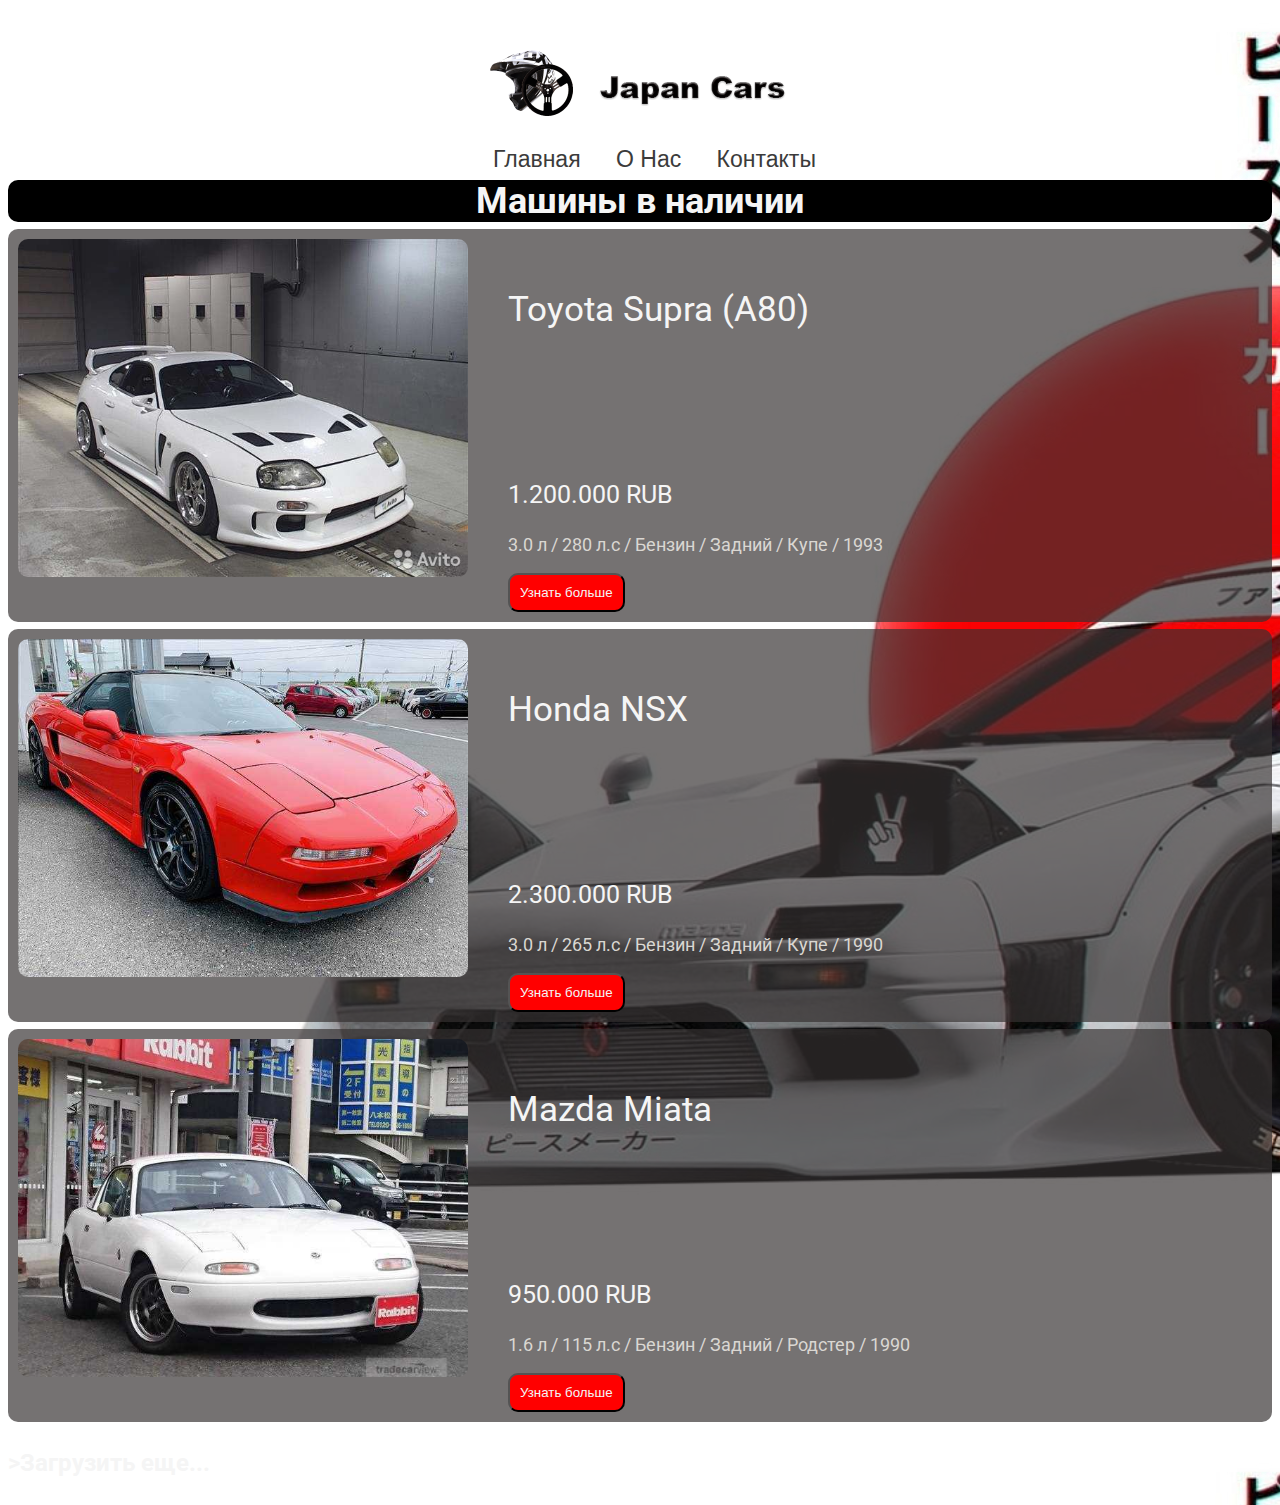
<file: index.html>
<!DOCTYPE html>
<html lang="ru">
<head>
    <meta charset="UTF-8">
    <meta http-equiv="X-UA-Compatible" content="IE=edge">
    <meta name="viewport" content="width=device-width, initial-scale=1.0">
    <link rel="icon" href="img/logosite.ico" type="image/x-icon">
    <link rel="stylesheet" href="https://cdn.jsdelivr.net/npm/bootstrap@5.1.3/dist/css/bootstrap.min.css" integrity="sha384-1BmE4kWBq78iYhFldvKuhfTAU6auU8tT94WrHftjDbrCEXSU1oBoqyl2QvZ6jIW3" crossorigin="anonymous">
    <link rel="stylesheet" href="css/style.css">
    <title>JPN Cars</title>
</head>
<body>
    <header >
      <div class="container">
        <img src="img/logo.png" alt="logo" class="logo">
        <img src="img/text.png" alt="">
        <div class="navbar">
        <nav>
            <a href="#main">Главная</a>
            <a href="html/about.html">О Нас</a>
            <a href="html/contacts.html">Контакты</a>
        </nav>
        </div>
      </div>
    </header>
    <main id="main">
        <section>
            <div class="container">
                <div class="dic">
                    <h1>Машины в наличии</h1>
                </div>
            </div>
        </section>
        <section>
            <div class="container">
                <div class="pis">
                    <div class="carphoto">
                        <img src="img/ts1.jpg" alt="">
                    </div>
                    <div class="text">
                        <div class="name">
                            <p>Toyota Supra (A80)</p>
                        </div>
                        <div class="price">
                            <p>1.200.000 RUB</p>
                        </div>
                        <div class="stats">
                           <p>3.0 л / 280 л.с / Бензин / Задний / Купе / 1993</p>
                        </div>
                        <div class="btn">
                            <a href="html/toyota.html"><button>Узнать больше</button></a>
                        </div>
                    </div>
                </div>
            </div>
        </section>
        <section>
            <div class="container">
                <div class="pis">
                    <div class="carphoto">
                        <img src="img/nsx1.jpg" alt="">
                    </div>
                    <div class="text">
                        <div class="name">
                            <p>Honda NSX</p>
                        </div>
                        <div class="price">
                            <p>2.300.000 RUB</p>
                        </div>
                        <div class="stats">
                           <p>3.0 л / 265 л.с / Бензин / Задний / Купе / 1990</p>
                        </div>
                        <div class="btn">
                            <a href="html/honda.html"><button>Узнать больше</button></a>
                        </div>
                    </div>
                </div>
            </div>
        </section>
        <section>
            <div class="container">
                <div class="pis">
                    <div class="carphoto">
                        <img src="img/miata1.jpg" alt="">
                    </div>
                    <div class="text">
                        <div class="name">
                            <p>Mazda Miata</p>
                        </div>
                        <div class="price">
                            <p>950.000 RUB</p>
                        </div>
                        <div class="stats">
                           <p>1.6 л / 115 л.с / Бензин / Задний / Родстер / 1990</p>
                        </div>
                        <div class="btn">
                            <a href="html/mazda.html"><button>Узнать больше</button></a>
                        </div>
                    </div>
                </div>
            </div>
        </section>
        <section><div class="container"> <h2>>Загрузить еще...</h2></div></section>
    </main>
    <footer>
        
    </footer>
</body>
</html>
</file>
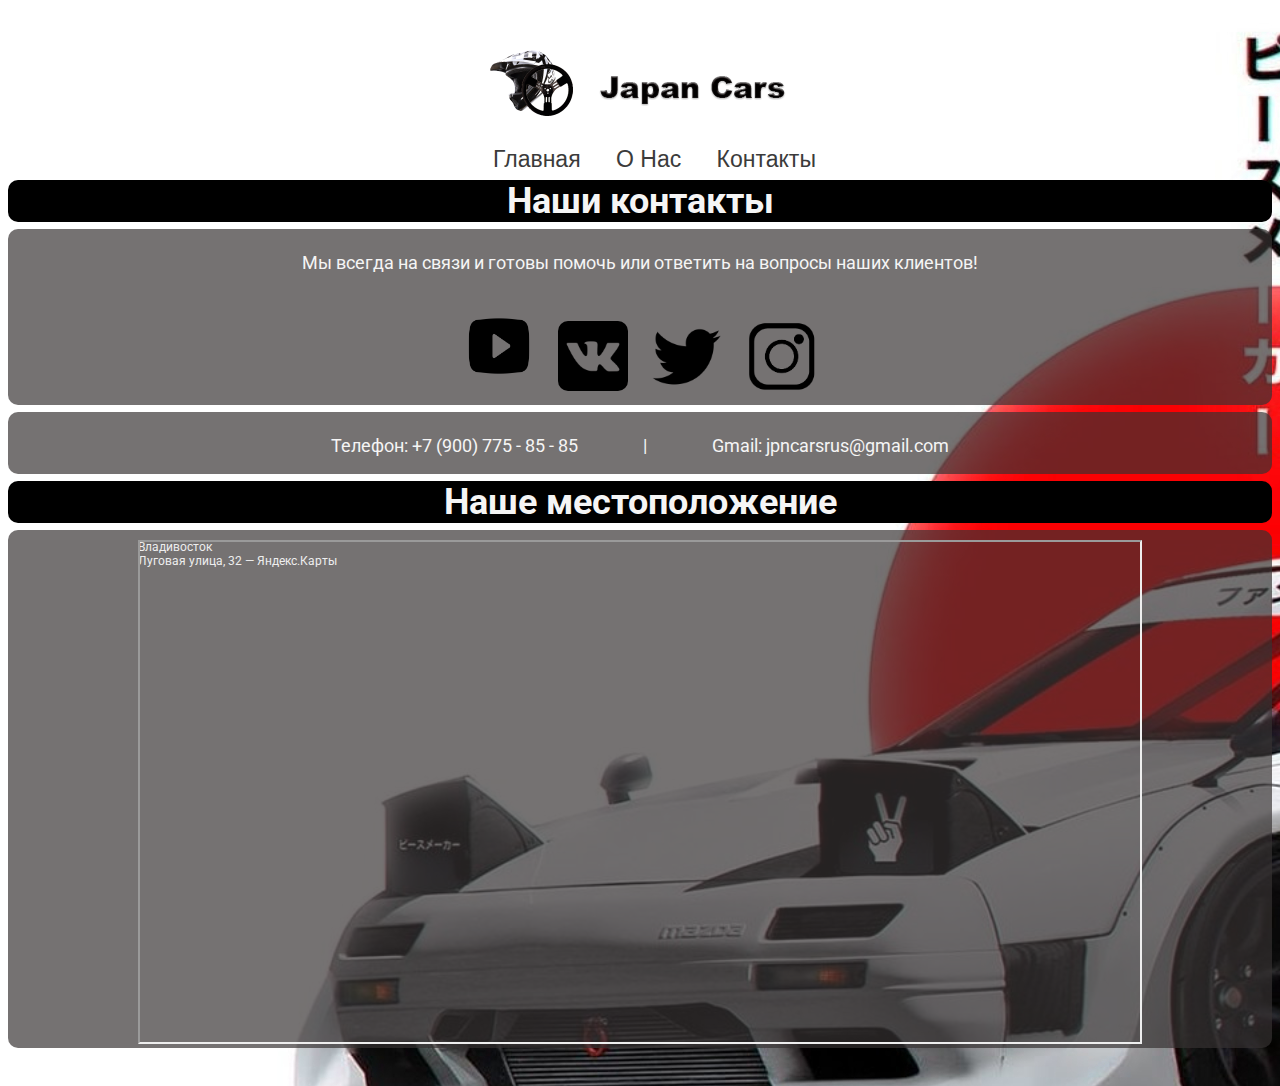
<file: html/contacts.html>
<!DOCTYPE html>
<html lang="ru">
<head>
    <meta charset="UTF-8">
    <meta http-equiv="X-UA-Compatible" content="IE=edge">
    <meta name="viewport" content="width=device-width, initial-scale=1.0">
    <link rel="icon" href="../img/logosite.ico" type="image/x-icon">
    <link rel="stylesheet" href="https://cdn.jsdelivr.net/npm/bootstrap@5.1.3/dist/css/bootstrap.min.css" integrity="sha384-1BmE4kWBq78iYhFldvKuhfTAU6auU8tT94WrHftjDbrCEXSU1oBoqyl2QvZ6jIW3" crossorigin="anonymous">
    <link rel="stylesheet" href="../css/style.css">
    <title>Контакты</title>
</head>
<body>
    <header >
        <div class="container">
          <img src="../img/logo.png" alt="logo" class="logo">
          <img src="../img/text.png" alt="">
          <div class="navbar">
          <nav>
              <a href="../index.html">Главная</a>
              <a href="../html/about.html">О Нас</a>
              <a href="">Контакты</a>
          </nav>
          </div>
        </div>
      </header>
      <main>
          <section>
              <div class="container">
                <div class="dic">
                    <h1>Наши контакты</h1>
                </div>
              </div>
          </section>
          <section>
            <div class="container">
                <div class="pis-x">
                    <div class="text-x">
                    <p>Мы всегда на связи и готовы помочь или ответить на вопросы наших клиентов!</p> 
                    </div>
                    <div class="pcon">
                    <div class="pics-con">
                        <a href=""><img src="../img/yt.png" class="yt" alt=""></a>
                        <a href=""><img src="../img/vk.png" alt=""></a>
                        <a href=""><img src="../img/twit.png" alt=""></a>
                        <a href=""><img src="../img/inst.png" alt=""></a>
                    </div></div>
                </div>
            </div>
        </section>
        <section>
            <div class="container">
                <div class="pis">
                    <div class="text-x  ">
                        <p>Телефон: +7 (900) 775 - 85 - 85⠀⠀⠀⠀⠀|⠀⠀⠀⠀⠀Gmail: jpncarsrus@gmail.com</p>
                    </div>
                </div>
            </div>
        </section>
        <section>
            <div class="container">
                <div class="dic">
                    <h1>Наше местоположение</h1>
                </div>
            </div>
        </section>
        <section>
            <div class="container">
                <div class="last">
                <div class="pis">
                    <div class="map">
                    <div style="position:relative;overflow:hidden;"><a href="https://yandex.ru/maps/75/vladivostok/?utm_medium=mapframe&utm_source=maps" style="color:#eee;font-size:12px;position:absolute;top:0px;">Владивосток</a><a href="https://yandex.ru/maps/75/vladivostok/house/lugovaya_ulitsa_32/ZUoHaA5jTkcAX0JuYGJwcHllYQw=/?ll=131.937705%2C43.114688&utm_medium=mapframe&utm_source=maps&z=17.74" style="color:#eee;font-size:12px;position:absolute;top:14px;">Луговая улица, 32 — Яндекс.Карты</a><iframe src="https://yandex.ru/map-widget/v1/-/CCU5QYrK0D" width="1200" height="600" frameborder="1" allowfullscreen="true" style="position:relative;"></iframe></div>
                    </div>
                </div>
                </div>
            </div>
        </section>
      </main>
</body>
</html>
</file>
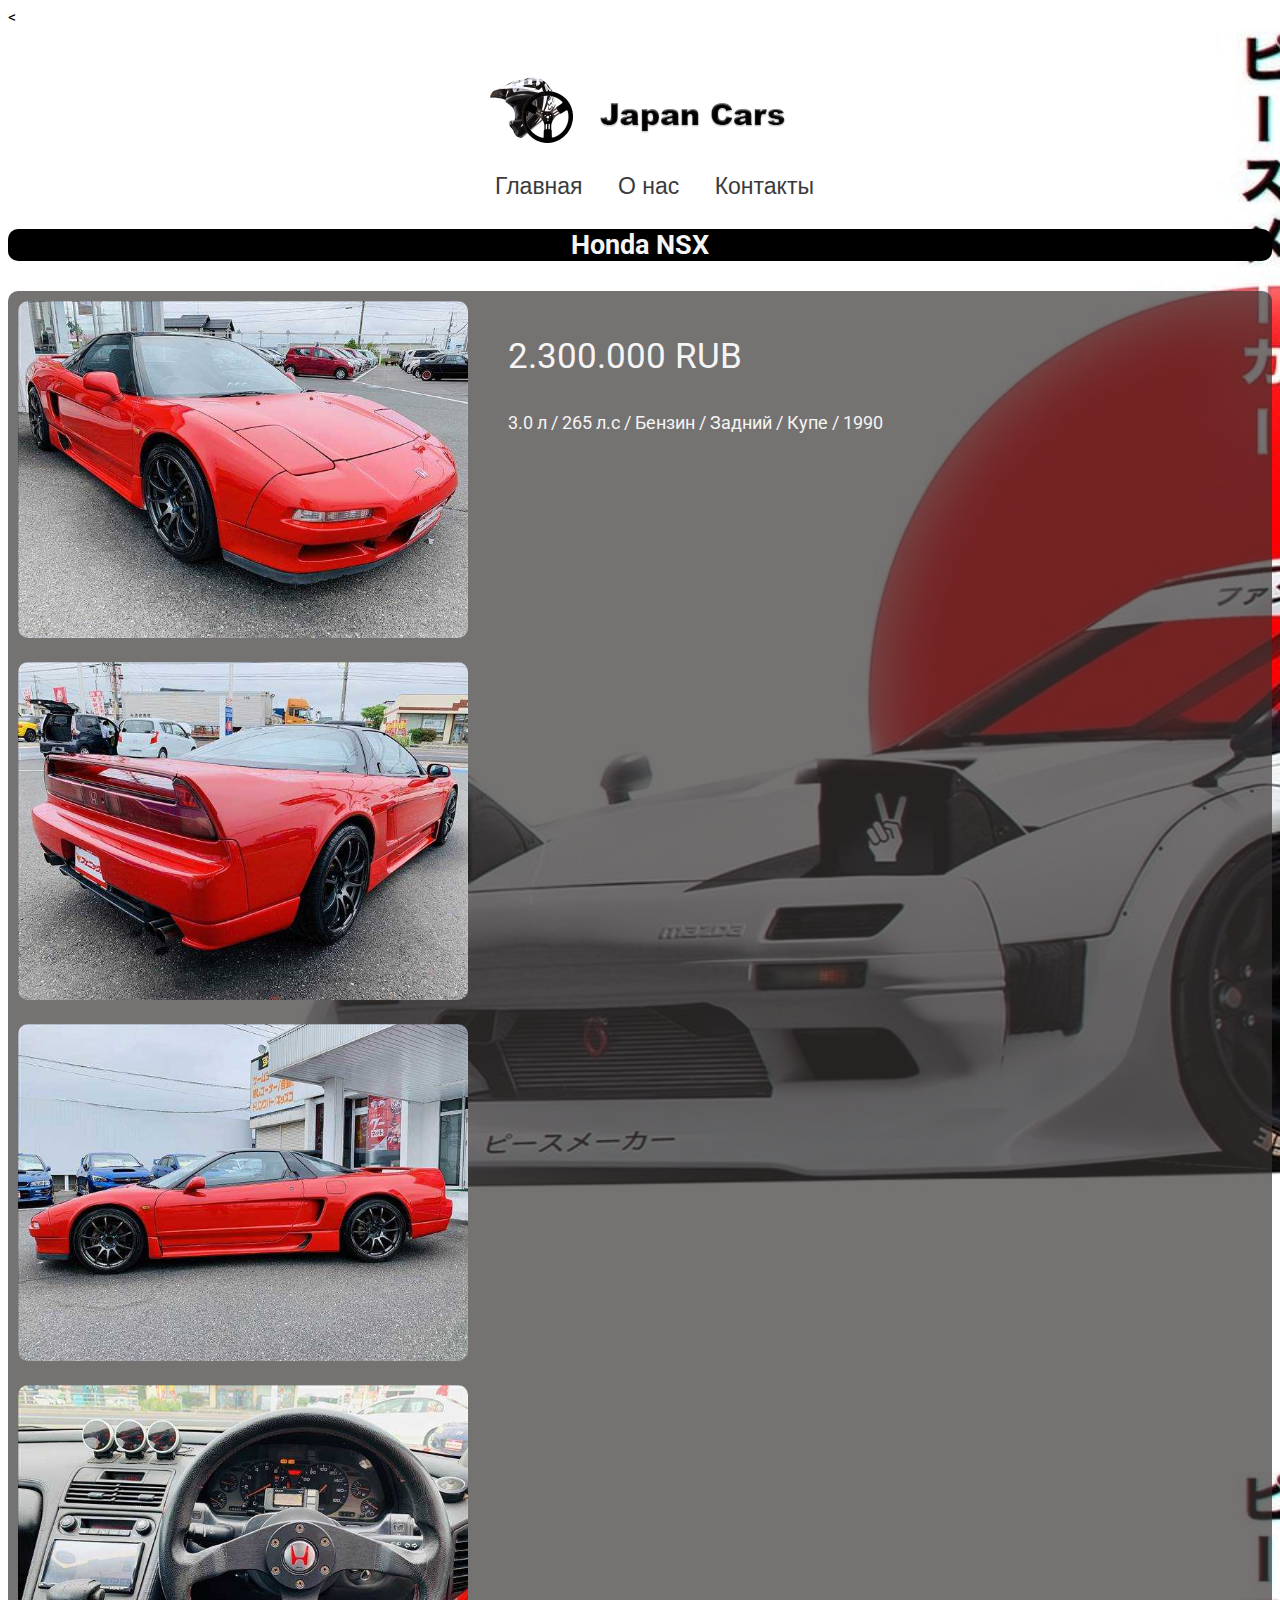
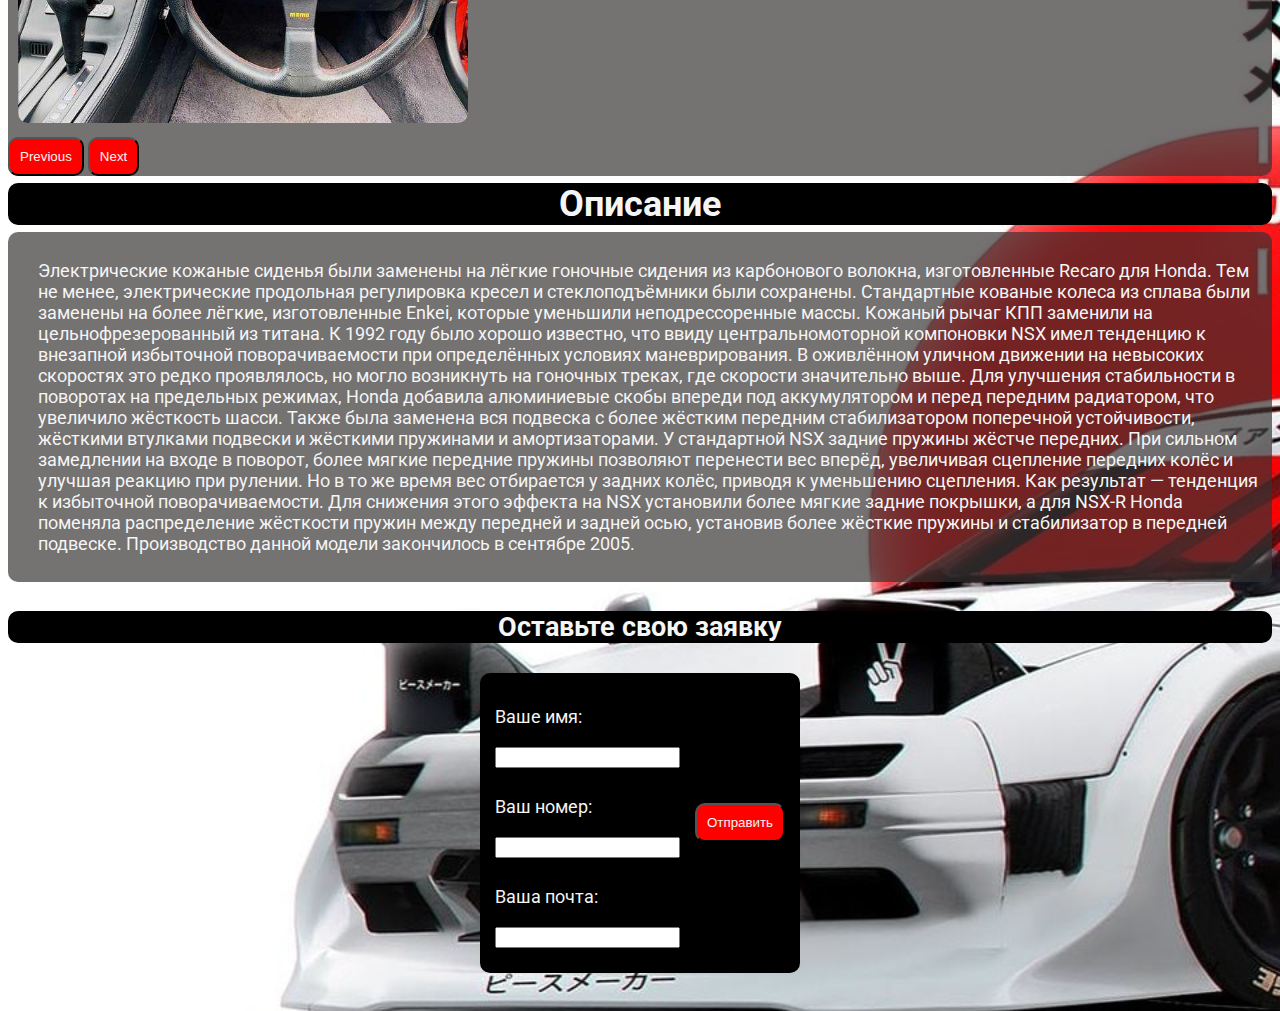
<file: html/honda.html>
<!DOCTYPE html>
<html lang="ru">
<head>
    <meta charset="UTF-8">
    <meta http-equiv="X-UA-Compatible" content="IE=edge">
    <meta name="viewport" content="width=device-width, initial-scale=1.0">
    <link rel="icon" href="../img/logosite.ico" type="image/x-icon">
    <link rel="stylesheet" href="https://cdn.jsdelivr.net/npm/bootstrap@5.1.3/dist/css/bootstrap.min.css" integrity="sha384-1BmE4kWBq78iYhFldvKuhfTAU6auU8tT94WrHftjDbrCEXSU1oBoqyl2QvZ6jIW3" crossorigin="anonymous">
    <link rel="stylesheet" href="../css/style.css">
    <title>Honda NSX</title>
</head>
<<script src="https://cdn.jsdelivr.net/npm/bootstrap@5.1.3/dist/js/bootstrap.bundle.min.js" integrity="sha384-ka7Sk0Gln4gmtz2MlQnikT1wXgYsOg+OMhuP+IlRH9sENBO0LRn5q+8nbTov4+1p" crossorigin="anonymous"></script>
<body>
    <header >
        <div class="container">
          <img src="../img/logo.png" alt="logo" class="logo">
          <img src="../img/text.png" alt="">
          <div class="navbar">
          <nav>
              <a href="../index.html">Главная</a>
              <a href="../html/about.html">О нас</a>
              <a href="../html/contacts.html">Контакты</a>
          </nav>
          </div>
        </div>
      </header>
      <main>
        <section>
        <div class="container">
        <div class="dic">
            <h2>Honda NSX</h2>
          </div>
        </div>  
        </section>
        <section>
            <div class="container">
                <div class="pis">
                    <div class="roller">
                      
                        <div id="carouselExampleControls" class="carousel slide" data-bs-ride="carousel">
                            <div class="carousel-inner">
                                <div class="carousel-item active">
                                    <img src="../img/nsx1.jpg" class="d-block w-100" alt="...">
                                </div>
                                <div class="carousel-item">
                                    <img src="../img/nsx2.jpg" class="d-block w-100" alt="...">
                                </div>
                                <div class="carousel-item">
                                    <img src="../img/nsx3.jpg" class="d-block w-100" alt="...">
                                </div>
                                <div class="carousel-item">
                                    <img src="../img/nsx4.jpg" class="d-block w-100" alt="...">
                                </div>
                            </div>
                            <button class="carousel-control-prev" type="button" data-bs-target="#carouselExampleControls" data-bs-slide="prev">
                              <span class="carousel-control-prev-icon" aria-hidden="true"></span>
                              <span class="visually-hidden">Previous</span>
                            </button>
                            <button class="carousel-control-next" type="button" data-bs-target="#carouselExampleControls" data-bs-slide="next">
                              <span class="carousel-control-next-icon" aria-hidden="true"></span>
                              <span class="visually-hidden">Next</span>
                            </button>
                          </div>


                        
                    </div>
                    <div class="text-s">
                        <div class="price-a">
                            <p>2.300.000 RUB</p>
                        </div>
                        <div class="stats-a">
                            <p>3.0 л / 265 л.с / Бензин / Задний / Купе / 1990</p>
                        </div>
                    </div>
                </div>
            </div>
        </section>
        <section>
          <div class="container">
              <div class="dic">
                  <h1>Описание</h1>
              </div>
          </div>
      </section>
        <section>
            <div class="container">
                <div class="pis">
                    <div class="text">
                        <p>Электрические кожаные сиденья были заменены на лёгкие гоночные сидения из карбонового волокна, изготовленные Recaro для Honda. Тем не менее, электрические продольная регулировка кресел и стеклоподъёмники были сохранены. Стандартные кованые колеса из сплава были заменены на более лёгкие, изготовленные Enkei, которые уменьшили неподрессоренные массы. Кожаный рычаг КПП заменили на цельнофрезерованный из титана.

                          К 1992 году было хорошо известно, что ввиду центральномоторной компоновки NSX имел тенденцию к внезапной избыточной поворачиваемости при определённых условиях маневрирования. В оживлённом уличном движении на невысоких скоростях это редко проявлялось, но могло возникнуть на гоночных треках, где скорости значительно выше. Для улучшения стабильности в поворотах на предельных режимах, Honda добавила алюминиевые скобы впереди под аккумулятором и перед передним радиатором, что увеличило жёсткость шасси. Также была заменена вся подвеска с более жёстким передним стабилизатором поперечной устойчивости, жёсткими втулками подвески и жёсткими пружинами и амортизаторами.
                          
                          У стандартной NSX задние пружины жёстче передних. При сильном замедлении на входе в поворот, более мягкие передние пружины позволяют перенести вес вперёд, увеличивая сцепление передних колёс и улучшая реакцию при рулении. Но в то же время вес отбирается у задних колёс, приводя к уменьшению сцепления. Как результат — тенденция к избыточной поворачиваемости. Для снижения этого эффекта на NSX установили более мягкие задние покрышки, а для NSX-R Honda поменяла распределение жёсткости пружин между передней и задней осью, установив более жёсткие пружины и стабилизатор в передней подвеске. Производство данной модели закончилось в сентябре 2005.</p>
                    </div>
                </div>
            </div>
        </section>
        <section>
            <div class="container">
            <div class="dic">
                <h2>Оставьте свою заявку</h2>
              </div>
            </div>  
            </section>
        <section>
            <div class="container">
                <div class="last">
                <div class="pia">
                <form action="">
                    <div class="text-a">
                        <div class="frm">
                           <p>Ваше имя:</p> 
                            <input type="text">
                        </div>
                        <div class="frm">
                            <p> Ваш номер:</p>
                            <input type="text">
                        </div>
                        <div class="frm">
                            <p> Ваша почта:</p>
                            <input type="text">
                        </div>
                    </div>
                    <div class="btn-a">
                        <button>Отправить</button>
                    </div>
                </form>
                </div>
                </div>
            </div>
        </section>
      </main>
</body>
</html>
</file>
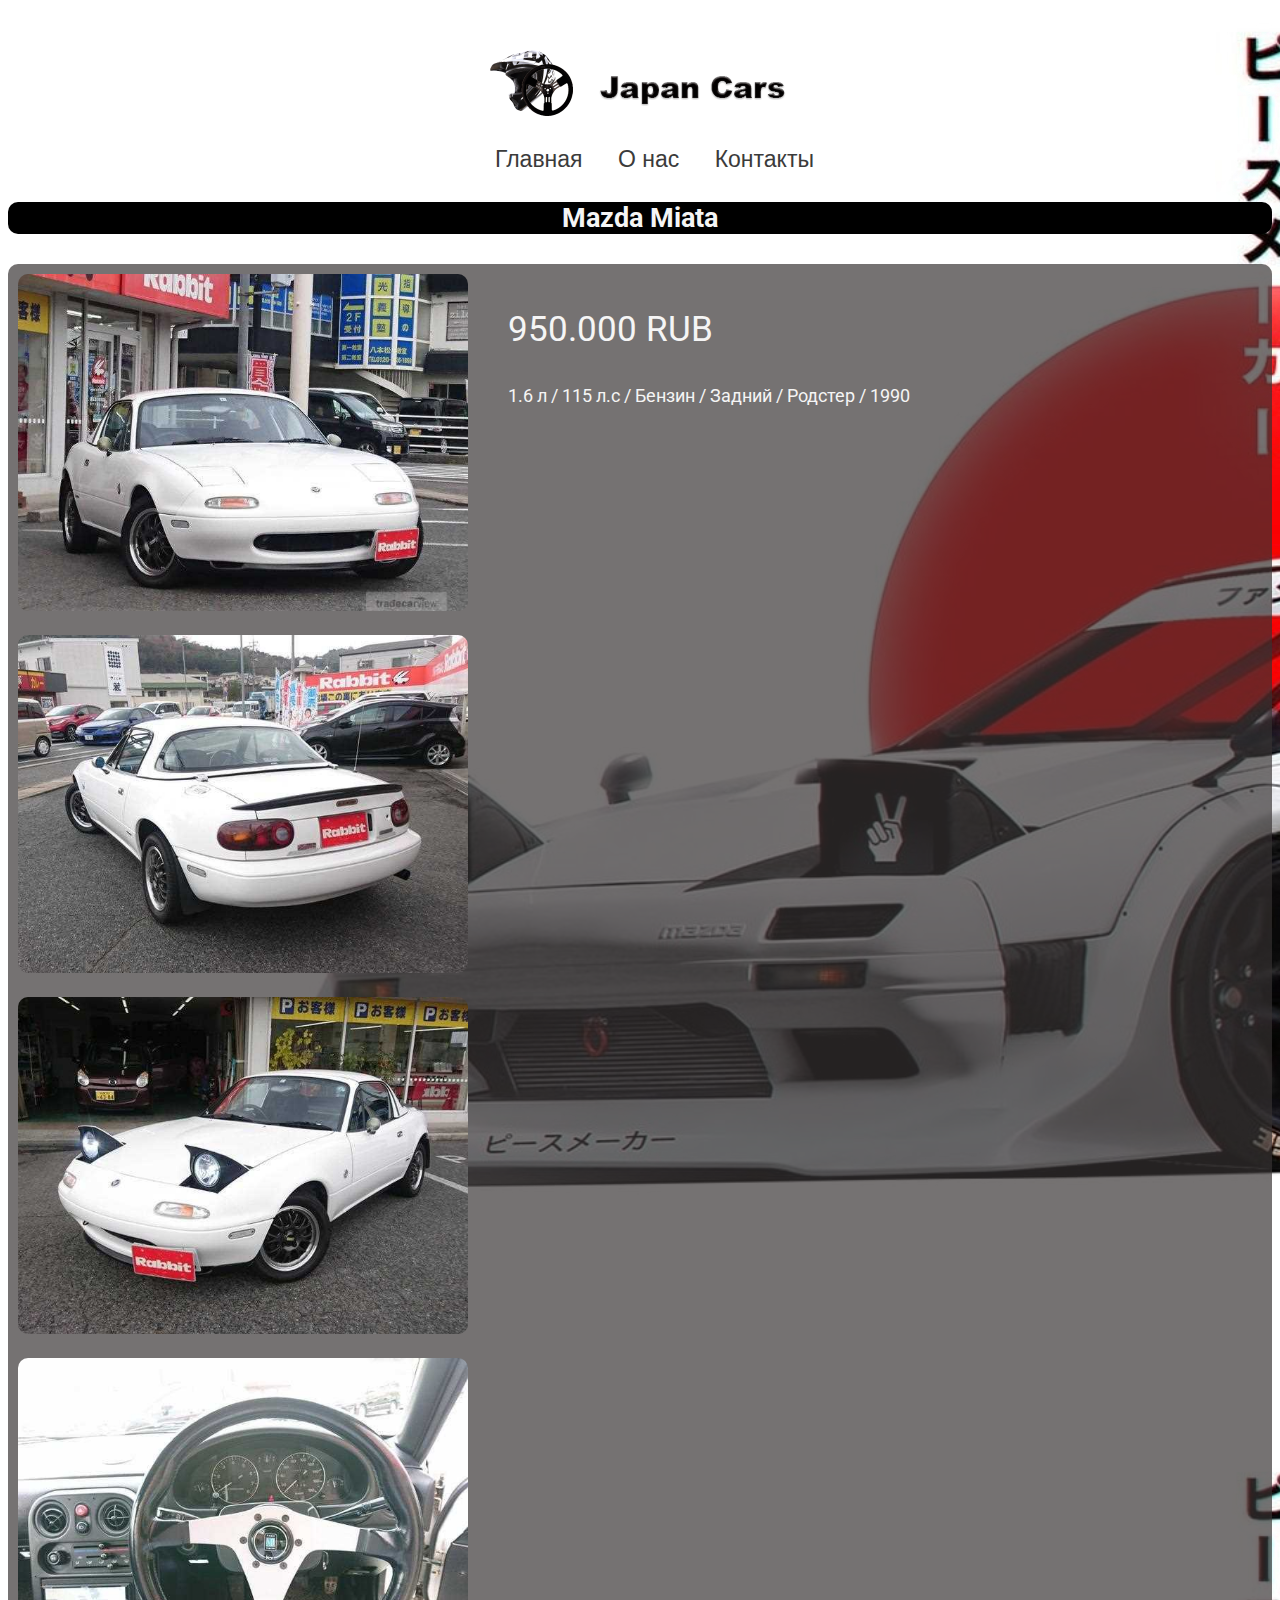
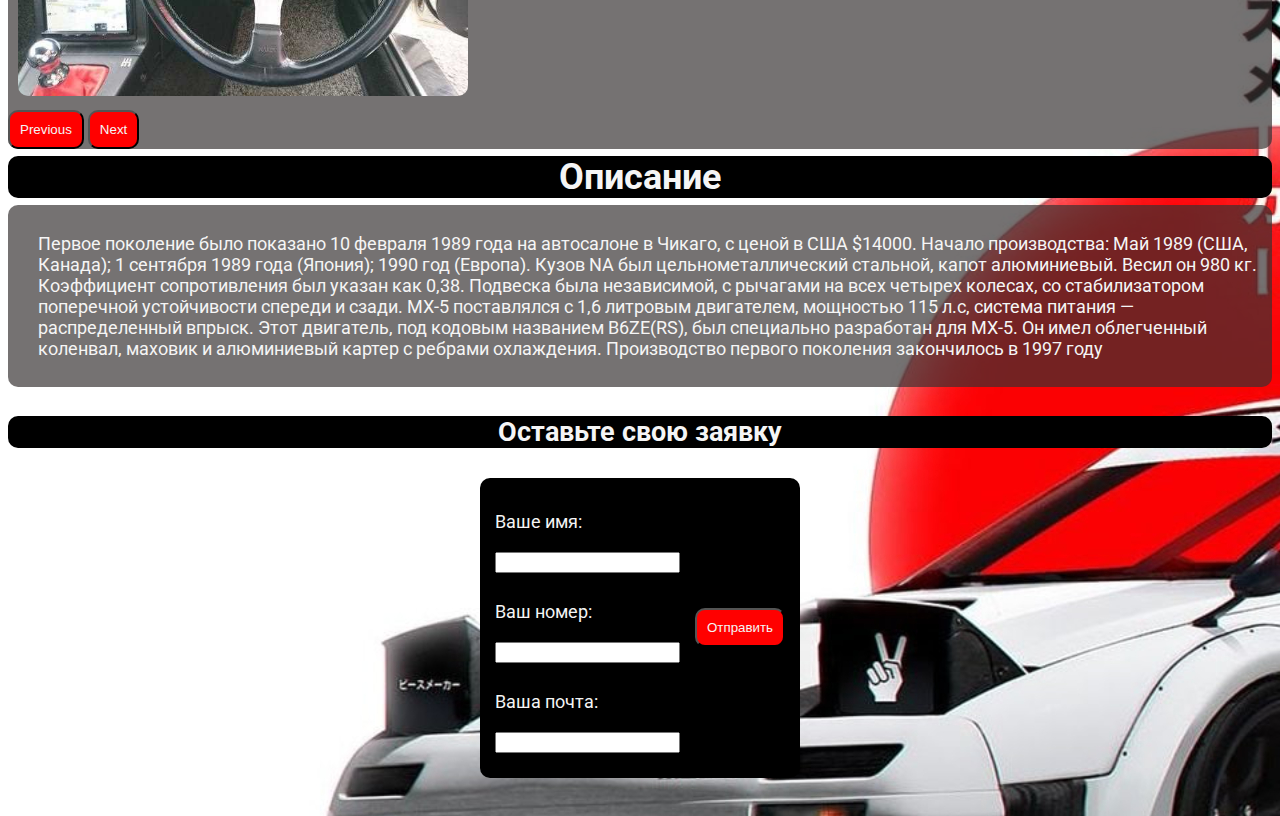
<file: html/mazda.html>
<!DOCTYPE html>
<html lang="ru">
<head>
    <meta charset="UTF-8">
    <meta http-equiv="X-UA-Compatible" content="IE=edge">
    <meta name="viewport" content="width=device-width, initial-scale=1.0">
    <link rel="icon" href="../img/logosite.ico" type="image/x-icon">
    <link rel="stylesheet" href="https://cdn.jsdelivr.net/npm/bootstrap@5.1.3/dist/css/bootstrap.min.css" integrity="sha384-1BmE4kWBq78iYhFldvKuhfTAU6auU8tT94WrHftjDbrCEXSU1oBoqyl2QvZ6jIW3" crossorigin="anonymous">
    <link rel="stylesheet" href="../css/style.css">
    <title>Mazda Miata</title>
</head>
<script src="https://cdn.jsdelivr.net/npm/bootstrap@5.1.3/dist/js/bootstrap.bundle.min.js" integrity="sha384-ka7Sk0Gln4gmtz2MlQnikT1wXgYsOg+OMhuP+IlRH9sENBO0LRn5q+8nbTov4+1p" crossorigin="anonymous"></script>
<body>
    <header >
        <div class="container">
          <img src="../img/logo.png" alt="logo" class="logo">
          <img src="../img/text.png" alt="">
          <div class="navbar">
          <nav>
              <a href="../index.html">Главная</a>
              <a href="../html/about.html">О нас</a>
              <a href="../html/contacts.html">Контакты</a>
          </nav>
          </div>
        </div>
      </header>
      <main>
        <section>
        <div class="container">
        <div class="dic">
            <h2>Mazda Miata</h2>
          </div>
        </div>  
        </section>
        <section>
            <div class="container">
                <div class="pis">
                    <div class="roller">
                      
                        <div id="carouselExampleControls" class="carousel slide" data-bs-ride="carousel">
                            <div class="carousel-inner">
                                <div class="carousel-item active">
                                    <img src="../img/miata1.jpg" class="d-block w-100" alt="...">
                                </div>
                                <div class="carousel-item">
                                    <img src="../img/miata2.jpg" class="d-block w-100" alt="...">
                                </div>
                                <div class="carousel-item">
                                    <img src="../img/miata3.jpg" class="d-block w-100" alt="...">
                                </div>
                                <div class="carousel-item">
                                    <img src="../img/miata4.jpg" class="d-block w-100" alt="...">
                                </div>
                            </div>
                            <button class="carousel-control-prev" type="button" data-bs-target="#carouselExampleControls" data-bs-slide="prev">
                              <span class="carousel-control-prev-icon" aria-hidden="true"></span>
                              <span class="visually-hidden">Previous</span>
                            </button>
                            <button class="carousel-control-next" type="button" data-bs-target="#carouselExampleControls" data-bs-slide="next">
                              <span class="carousel-control-next-icon" aria-hidden="true"></span>
                              <span class="visually-hidden">Next</span>
                            </button>
                          </div>


                        
                    </div>
                    <div class="text-s">
                        <div class="price-a">
                            <p>950.000 RUB</p>
                        </div>
                        <div class="stats-a">
                            <p>1.6 л / 115 л.с / Бензин / Задний / Родстер / 1990</p>
                        </div>
                    </div>
                </div>
            </div>
        </section>
        <section>
            <div class="container">
                <div class="dic">
                    <h1>Описание</h1>
                </div>
            </div>
        </section>
        <section>
            <div class="container">
                <div class="pis">
                    <div class="text">
                        <p>Первое поколение было показано 10 февраля 1989 года на автосалоне в Чикаго, с ценой в США $14000. Начало производства: Май 1989 (США, Канада); 1 сентября 1989 года (Япония); 1990 год (Европа).

                          Кузов NA был цельнометаллический стальной, капот алюминиевый. Весил он 980 кг. Коэффициент сопротивления был указан как 0,38. Подвеска была независимой, с рычагами на всех четырех колесах, со стабилизатором поперечной устойчивости спереди и сзади.
                          
                          MX-5 поставлялся с 1,6 литровым двигателем, мощностью 115 л.с, система питания — распределенный впрыск. Этот двигатель, под кодовым названием B6ZE(RS), был специально разработан для MX-5. Он имел облегченный коленвал, маховик и алюминиевый картер с ребрами охлаждения. Производство первого поколения закончилось в 1997 году</p>
                    </div>
                </div>
            </div>
        </section>
        <section>
            <div class="container">
            <div class="dic">
                <h2>Оставьте свою заявку</h2>
              </div>
            </div>  
            </section>
        <section>
            <div class="container">
                <div class="last">
                <div class="pia">
                <form action="">
                    <div class="text-a">
                        <div class="frm">
                           <p>Ваше имя:</p> 
                            <input type="text">
                        </div>
                        <div class="frm">
                            <p> Ваш номер:</p>
                            <input type="text">
                        </div>
                        <div class="frm">
                            <p> Ваша почта:</p>
                            <input type="text">
                        </div>
                    </div>
                    <div class="btn-a">
                        <button>Отправить</button>
                    </div>
                </form>
                </div>
                </div>
            </div>
        </section>
      </main>
</body>
</html>
</file>
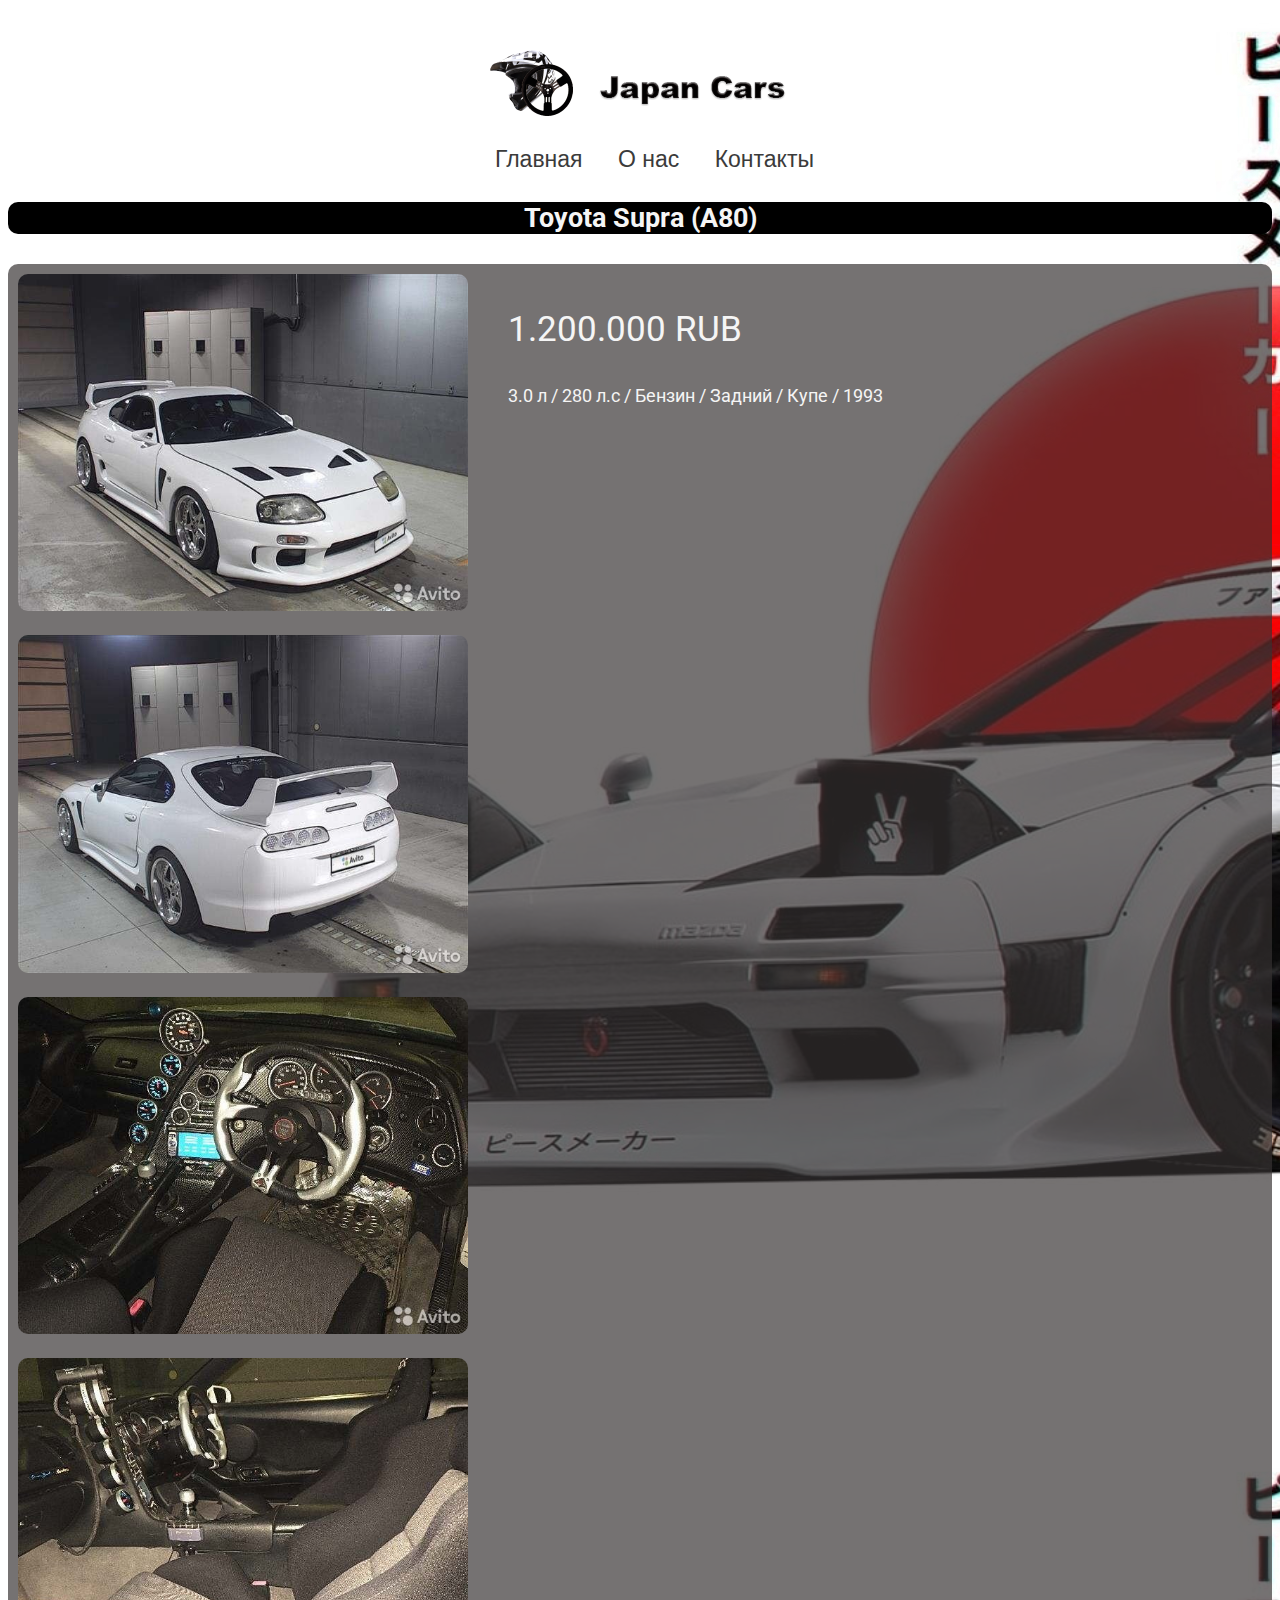
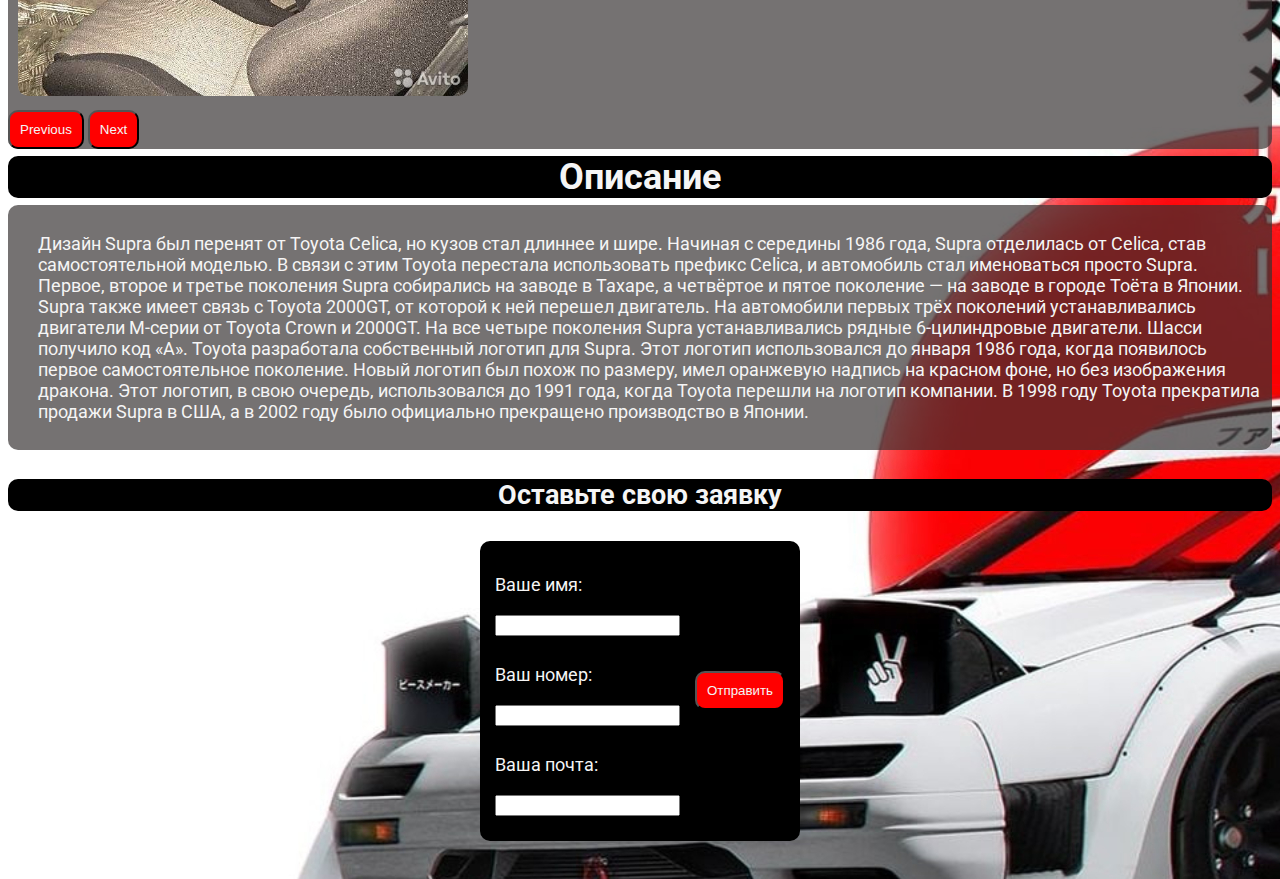
<file: html/toyota.html>
<!DOCTYPE html>
<html lang="ru">
<head>
    <meta charset="UTF-8">
    <meta http-equiv="X-UA-Compatible" content="IE=edge">
    <meta name="viewport" content="width=device-width, initial-scale=1.0">
    <link rel="icon" href="../img/logosite.ico" type="image/x-icon">
    <link rel="stylesheet" href="https://cdn.jsdelivr.net/npm/bootstrap@5.1.3/dist/css/bootstrap.min.css" integrity="sha384-1BmE4kWBq78iYhFldvKuhfTAU6auU8tT94WrHftjDbrCEXSU1oBoqyl2QvZ6jIW3" crossorigin="anonymous">
    <link rel="stylesheet" href="../css/style.css">
    <title>Toyota Supra (A80)</title>
</head>
<script src="https://cdn.jsdelivr.net/npm/bootstrap@5.1.3/dist/js/bootstrap.bundle.min.js" integrity="sha384-ka7Sk0Gln4gmtz2MlQnikT1wXgYsOg+OMhuP+IlRH9sENBO0LRn5q+8nbTov4+1p" crossorigin="anonymous"></script>
<body>
    <header >
        <div class="container">
          <img src="../img/logo.png" alt="logo" class="logo">
          <img src="../img/text.png" alt="">
          <div class="navbar">
          <nav>
              <a href="../index.html">Главная</a>
              <a href="../html/about.html">О нас</a>
              <a href="../html/contacts.html">Контакты</a>
          </nav>
          </div>
        </div>
      </header>
      <main>
        <section>
        <div class="container">
        <div class="dic">
            <h2>Toyota Supra (A80)</h2>
          </div>
        </div>  
        </section>
        <section>
            <div class="container">
                <div class="pis-s">              
                    <div id="carouselExampleControls" class="carousel slide" data-bs-ride="carousel">
                            <div class="carousel-inner">
                                <div class="carousel-item active">
                                    <img src="../img/ts1.jpg" class="d-block w-100" alt="...">
                                </div>
                                <div class="carousel-item">
                                    <img src="../img/ts2.jpg" class="d-block w-100" alt="...">
                                </div>
                                <div class="carousel-item">
                                    <img src="../img/ts3.jpg" class="d-block w-100" alt="...">
                                </div>
                                <div class="carousel-item">
                                    <img src="../img/ts4.jpg" class="d-block w-100" alt="...">
                                </div>
                            </div>
                            <button class="carousel-control-prev" type="button" data-bs-target="#carouselExampleControls" data-bs-slide="prev">
                              <span class="carousel-control-prev-icon" aria-hidden="true"></span>
                              <span class="visually-hidden">Previous</span>
                            </button>
                            <button class="carousel-control-next" type="button" data-bs-target="#carouselExampleControls" data-bs-slide="next">
                              <span class="carousel-control-next-icon" aria-hidden="true"></span>
                              <span class="visually-hidden">Next</span>
                            </button>
                    </div>  
                        <div class="text-s">
                        <div class="price-a">
                            <p>1.200.000 RUB</p>
                        </div>
                        <div class="stats-a">
                            <p>3.0 л / 280 л.с / Бензин / Задний / Купе / 1993</p>
                        </div>
                        </div>
                   
                    
                </div>
                </div>
            </div>
        </section>
        <section>
            <div class="container">
                <div class="dic">
                    <h1>Описание</h1>
                </div>
            </div>
        </section>
        <section>
            <div class="container">
                <div class="pis">
                    <div class="text">
                        <p>Дизайн Supra был перенят от Toyota Celica, но кузов стал длиннее и шире. Начиная с середины 1986 года, Supra отделилась от Celica, став самостоятельной моделью. В связи с этим Toyota перестала использовать префикс Celica, и автомобиль стал именоваться просто Supra. Первое, второе и третье поколения Supra собирались на заводе в Тахаре, а четвёртое и пятое поколение — на заводе в городе Тоёта в Японии.

                            Supra также имеет связь с Toyota 2000GT, от которой к ней перешел двигатель. На автомобили первых трёх поколений устанавливались двигатели M-серии от Toyota Crown и 2000GT. На все четыре поколения Supra устанавливались рядные 6-цилиндровые двигатели. Шасси получило код «А».
                            
                            Toyota разработала собственный логотип для Supra. Этот логотип использовался до января 1986 года, когда появилось первое самостоятельное поколение. Новый логотип был похож по размеру, имел оранжевую надпись на красном фоне, но без изображения дракона. Этот логотип, в свою очередь, использовался до 1991 года, когда Toyota перешли на логотип компании.
                            
                            В 1998 году Toyota прекратила продажи Supra в США, а в 2002 году было официально прекращено производство в Японии.</p>
                    </div>
                </div>
            </div>
        </section>
        <section>
            <div class="container">
            <div class="dic">
                <h2>Оставьте свою заявку</h2>
              </div>
            </div>  
            </section>
        <section>
            <div class="container">
                <div class="last">
                <div class="pia">
                <form action="">
                    <div class="text-a">
                        <div class="frm">
                           <p>Ваше имя:</p> 
                            <input type="text">
                        </div>
                        <div class="frm">
                            <p> Ваш номер:</p>
                            <input type="text">
                        </div>
                        <div class="frm">
                            <p> Ваша почта:</p>
                            <input type="text">
                        </div>
                    </div>
                    <div class="btn-a">
                        <button>Отправить</button>
                    </div>
                </form>
                </div>
                </div>
            </div>
        </section>
      </main>
</body>
</html>
</file>
<file: css/style.css>
@import url('https://fonts.googleapis.com/css2?family=Roboto:wght@400;500&display=swap');
body{
    font-family: 'Roboto', sans-serif;
    background-image: url(../img/bg33.jpg);
}
nav a{
    color: #3b3b3b;
    margin-left: 29px;
    text-decoration: none;
    text-align: center;
}
nav a:hover{
    color: #5a0212;
}
header{
    font-family: 'Rubik Mono One', sans-serif;
    font-size: 23px;
    text-align: center;
    margin-top: 40px;
}
.logo{
    max-width: 100px;
    max-height: 100px;
}
main{
    color: whitesmoke;
    display: flex;
    flex-direction: column;
}
nav{
    text-align: center;
    margin: auto;
}
.container{
    max-width: 1300px;
    margin: 0 auto; 
}
main img{
    max-width: 450px;
    max-height: 350px;
    border-radius: 20px;
    padding: 10px;
    border: black ;
}
.pic{
    display: flex;
    background-color: rgba(54, 50, 50, 0.685);
    border-radius: 10px;
    font-size: large;
}
.name{
    font-size: 35px;
    padding-top: 15px;
}
.text{
    padding: 10px 5px 10px 30px;
}
.price{
    padding-top: 90px;
    font-size: 25px;
}
button{
    background-color: red;
    border-radius: 10px;
    color: whitesmoke;
    padding: 10px;
}
section{
    padding-top: 7px;
}
.stats{
    color: rgb(218, 215, 210);
}
.more{
    text-decoration: none;
    padding: 70px 0 0 450px;
}
h1{
    margin: auto;
}
.dic{
    background-color: black;
    border-radius: 10px;
    font-size: large;
    margin: auto;
    text-align: center;
}
.text-about{
    text-align: center;
    margin: 10px;
    font-size: 20px
}
.pis{
    display: flex;
    background-color: rgba(54, 50, 50, 0.685);
    border-radius: 10px;
    font-size: large;
}
video{
    max-width: 1200px;
    max-height: 800px;
    border-radius: 20px;
    padding: 10px 0 10px 0;
    margin-left: 40px;
}
.last{
    padding-bottom: 30px;
}
.text-x{
    margin: auto;
    padding-top: 5px;
}
.pics-con img{
    max-height: 70px;
    max-width: 70px;
    padding: auto;
}
.colum{
    display: flex;
    flex-direction: column;
    justify-content: space-around;
}
.pis-x{
    display: flex;
    background-color: rgba(54, 50, 50, 0.685);
    border-radius: 10px;
    font-size: large;
    flex-direction: column;
}
.pcon{
    text-align: center;
}
.yt{
    max-width: 70px;
    min-height: 90px;
}
.map{
    margin: auto;
    border-radius: 20px;
    padding-top: 10px;
}
a{
    text-decoration: none;
    color: white;
}
form{
    display: flex;
    margin:  auto;
    background-color: black;
    border-radius: 10px;
}
.btn-a{
    margin: auto;
    padding: 0 15px 0 15px;
}
.frm{
    padding-bottom: 10px;
}
.pia{
    display: flex;
    font-size: large;
}
.text-a{
    padding: 15px 0 15px 15px;
}
.text-s{
    padding: 10px 5px 10px 30px;
}
.price-a{
    font-size: 35px;
}
.pis-s{
    display: flex;
    flex-direction: row;
    background-color: rgba(54, 50, 50, 0.685);
    border-radius: 10px;
    font-size: large;
}
iframe{
    max-width: 1000px;
    max-height: 500px;
}
</file>
